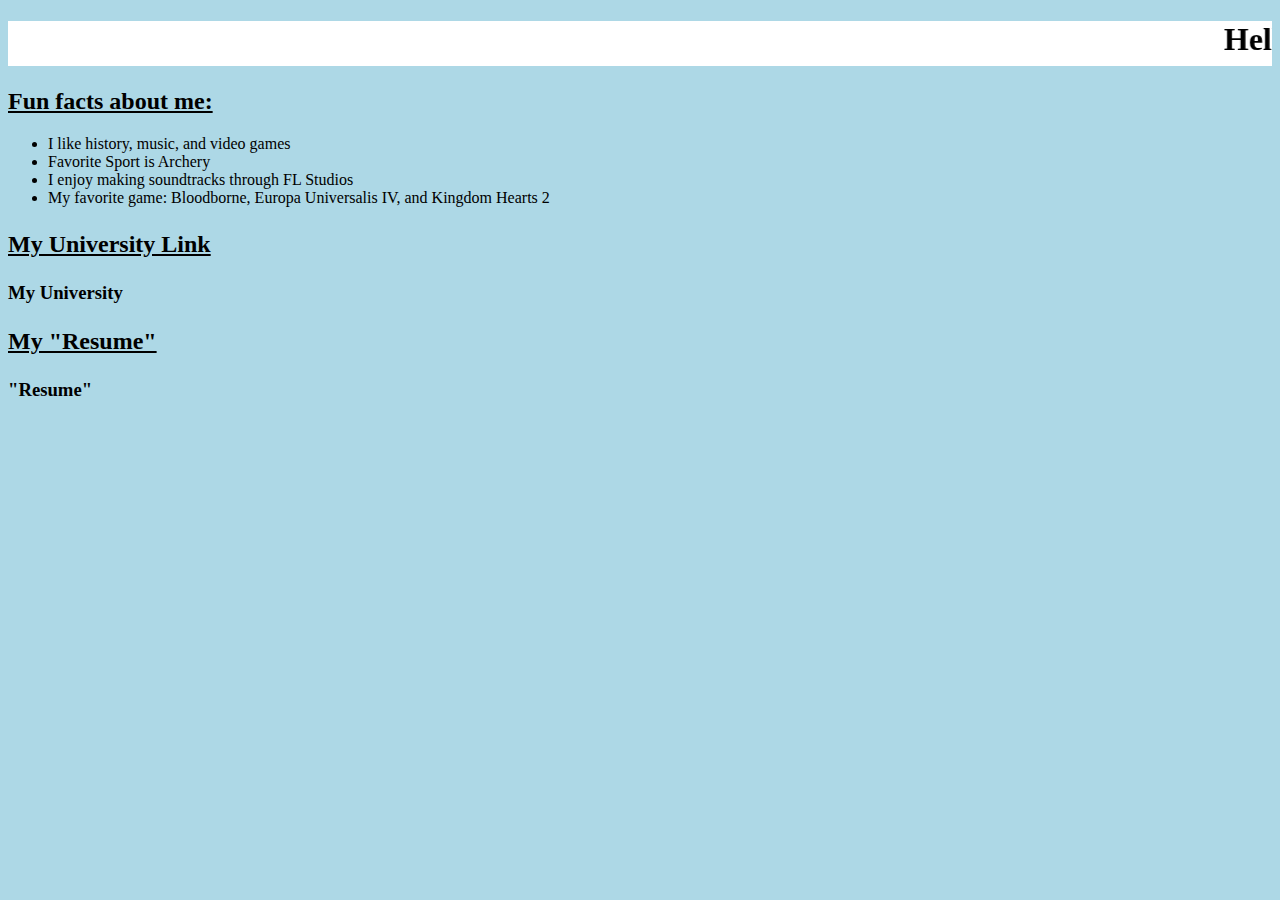
<file: index.html>
<!DOCTYPE html>
<HTML>
<TITLE> Leonardo's Homepage project </TITLE>
<BODY style="background-color: rgb(173, 216, 230);">
  <b><h1 style="background-color: rgb(255, 255, 255);"><marquee align="middle"behavior=" scrolldelay"6" scrolldelay=6">Hello, Welcome to my homepage's class project</marquee></h1></b>
  <h2><u><b> Fun facts about me: </b></u></h2>
  <ul>
    <li>I like history, music, and video games</li>
    <li>Favorite Sport is Archery</li>
    <li>I enjoy making soundtracks through FL Studios</li>
    <li>My favorite game: Bloodborne, Europa Universalis IV, and Kingdom Hearts 2</li>
  </ul>
<h2><u><p>My University Link</p></u></h2>
  <h3><a herf="University.html.">My University</a><h3>
<h2><u><p>My "Resume"</p></u></h2>
  <h3><a herf="file:///C:Users/Leogo/Desktop/Fake_Resume.html">"Resume"</a><h3>
</BODY>
</HTNK>
</file>
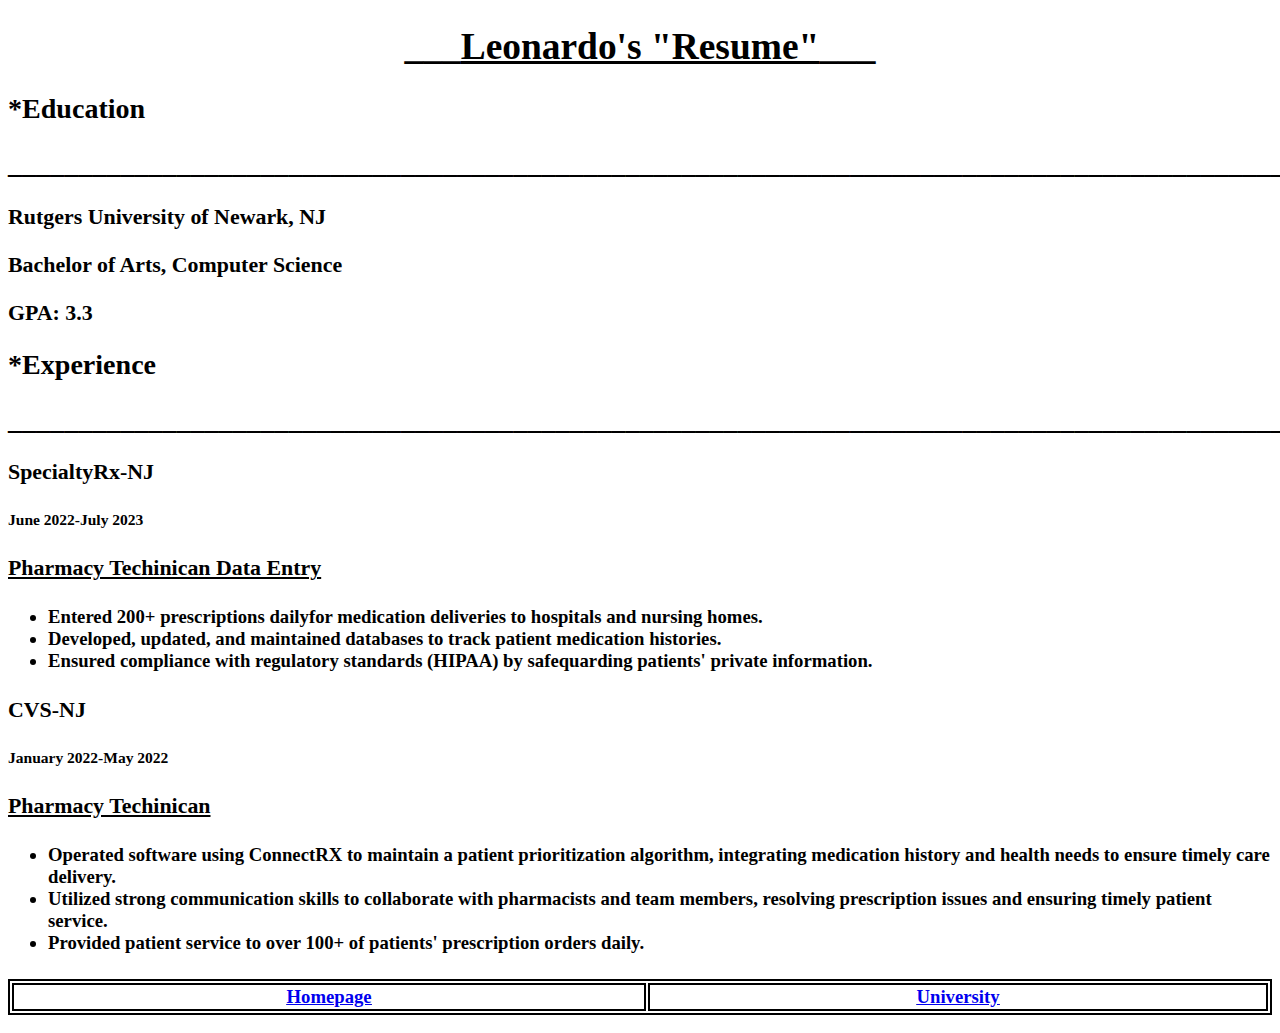
<file: Fake_Resume.html>
<!DOCTYPE html>
<HTML>
  <Title>My "Resume"</Title>
  <head>
    <head>
      <link rel="stylesheet"type="text/css" href="style.css">
    </head>
  </head>
  <head>
    <style>
      table, th {
        Border: 2px solid black;
      }
    </style>
  </head>
  <h3><table style="width:100%; background-color: rgb(255,255,255);"></h3>
  <body>
    <h1>___<u>Leonardo's "Resume"</u>___</h1>
    <h2>*Education</h2>
    <h2>_______________________________________________________________________________________________________________________________________</h2>
    <h3>Rutgers University of Newark, NJ</h3>
    <h3>Bachelor of Arts, Computer Science</h3>
    <h3>GPA: 3.3</h3>

    <h2>*Experience</h2>
    <h2>_______________________________________________________________________________________________________________________________________</h2>
    <h3>SpecialtyRx-NJ</h3> <h5>June 2022-July 2023</h5>
    <u><h3>Pharmacy Techinican Data Entry</h3></u> 
      <h4><ul>
        <li>Entered 200+ prescriptions dailyfor medication deliveries to hospitals and nursing homes.</li>
        <li>Developed, updated, and maintained databases to track patient medication histories.</li>
        <li>Ensured compliance with regulatory standards (HIPAA) by safequarding patients' private information.</li>
      </ul></h4>
    <h3>CVS-NJ</h3> <h5>January 2022-May 2022</h5>
    <u><h3>Pharmacy Techinican</u></h3>
      <h4><ul>
        <li>Operated software using ConnectRX to maintain a patient prioritization algorithm, integrating medication 
        history and health needs to ensure timely care delivery.</li>
        <li>Utilized strong communication skills to collaborate with pharmacists and team members, resolving 
        prescription issues and ensuring timely patient service.</li>
        <li>Provided patient service to over 100+ of patients' prescription orders daily.</li>
      </ul></h4>
  <h3>
    <tr>
      <th><u><a href="index.html">Homepage</a></u></th>
      <th><u><a href="MyUniversity.html">University</a></u></th>
    </tr>
  </h3>
  </body>
</HTML>
</file>
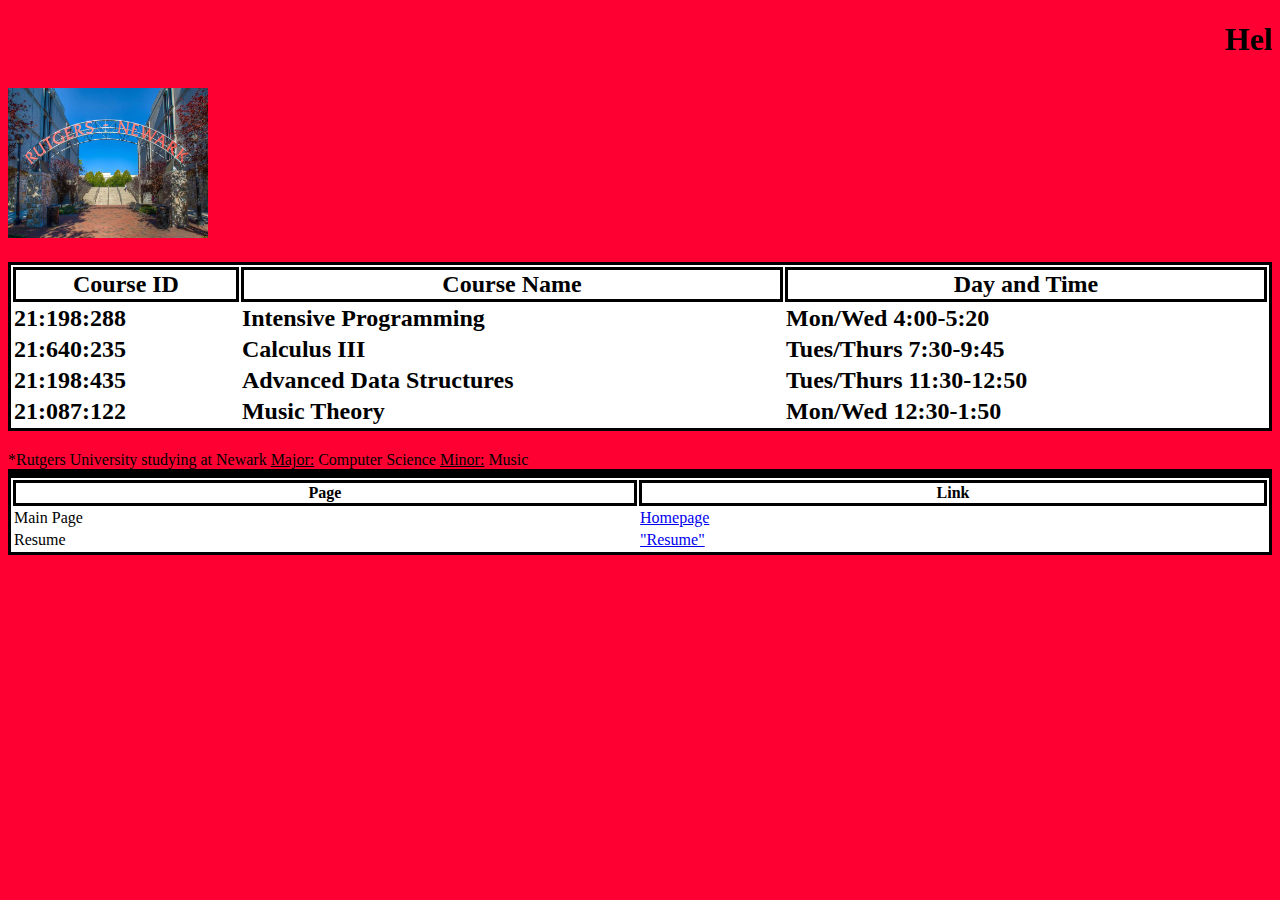
<file: MyUniversity.html>
<!DOCTYPE html>
<HTML>
<TITLE>Univerity project</TITLE>
<h1><marquee align="middle"behavior="scrolldelay="6" scrolldelay="6">Hello, Welcome to my class project's University page</marquee></h1>
<head>
  <style>
    table, th { 
      Border: 3px solid black;
    }
  </style>
</head>
<img src="Rutgers_picture.png" width="200" height="150">
  <h2><table style="width:100%; background-color: rgb(255,255,255);">
        <tr>
          <th>Course ID</th>
          <th>Course Name</th>
          <th>Day and Time</th>
        </tr>
        <tr>
          <td>21:198:288</td>
          <td>Intensive Programming</td>
          <td>Mon/Wed 4:00-5:20</td>
        </tr>
        <tr>
          <td>21:640:235</td>
          <td>Calculus III</td>
          <td>Tues/Thurs 7:30-9:45</td>
        </tr>
        <tr>
          <td>21:198:435</td>
          <td>Advanced Data Structures</td>
          <td>Tues/Thurs 11:30-12:50</td>
        </tr>
        <tr>
          <td>21:087:122</td>
          <td>Music Theory</td>
          <td>Mon/Wed 12:30-1:50</td>
        </tr>
  </table></h2>
<BODY style="background-color: rgb(255,0,50);">
  
 <table style="width:100%; background-color: rgb(255,255,255);">
  *Rutgers University studying at Newark 
  <u>Major:</u> Computer Science
  <u>Minor:</u> Music
 </table>
  
  <style>
    table, th {
      Border: 3px solid black;
    }
  </style>
  <table style="width:100%; background-color: rgb(255,255,255);">
    <tr>
      <th>Page</th>
      <th>Link</th>
    </tr>
    <tr>
      <td>Main Page</td>
      <td><a href="index.html">Homepage</a></td>
    </tr>
    <tr>
      <td>Resume</td>
      <td><a href="Fake_Resume.html">"Resume"</a></td>
    </tr>
  </style>
  </table>
</BODY>
</HTML>
</file>
<file: style.css>
body {
  background-color: style="background-color: rgb(255, 255, 224);"
}
h1 {
  color: Black;
  text-align:center;
}
p {
  color: red;
  margin-left:30px; 
}
</file>
